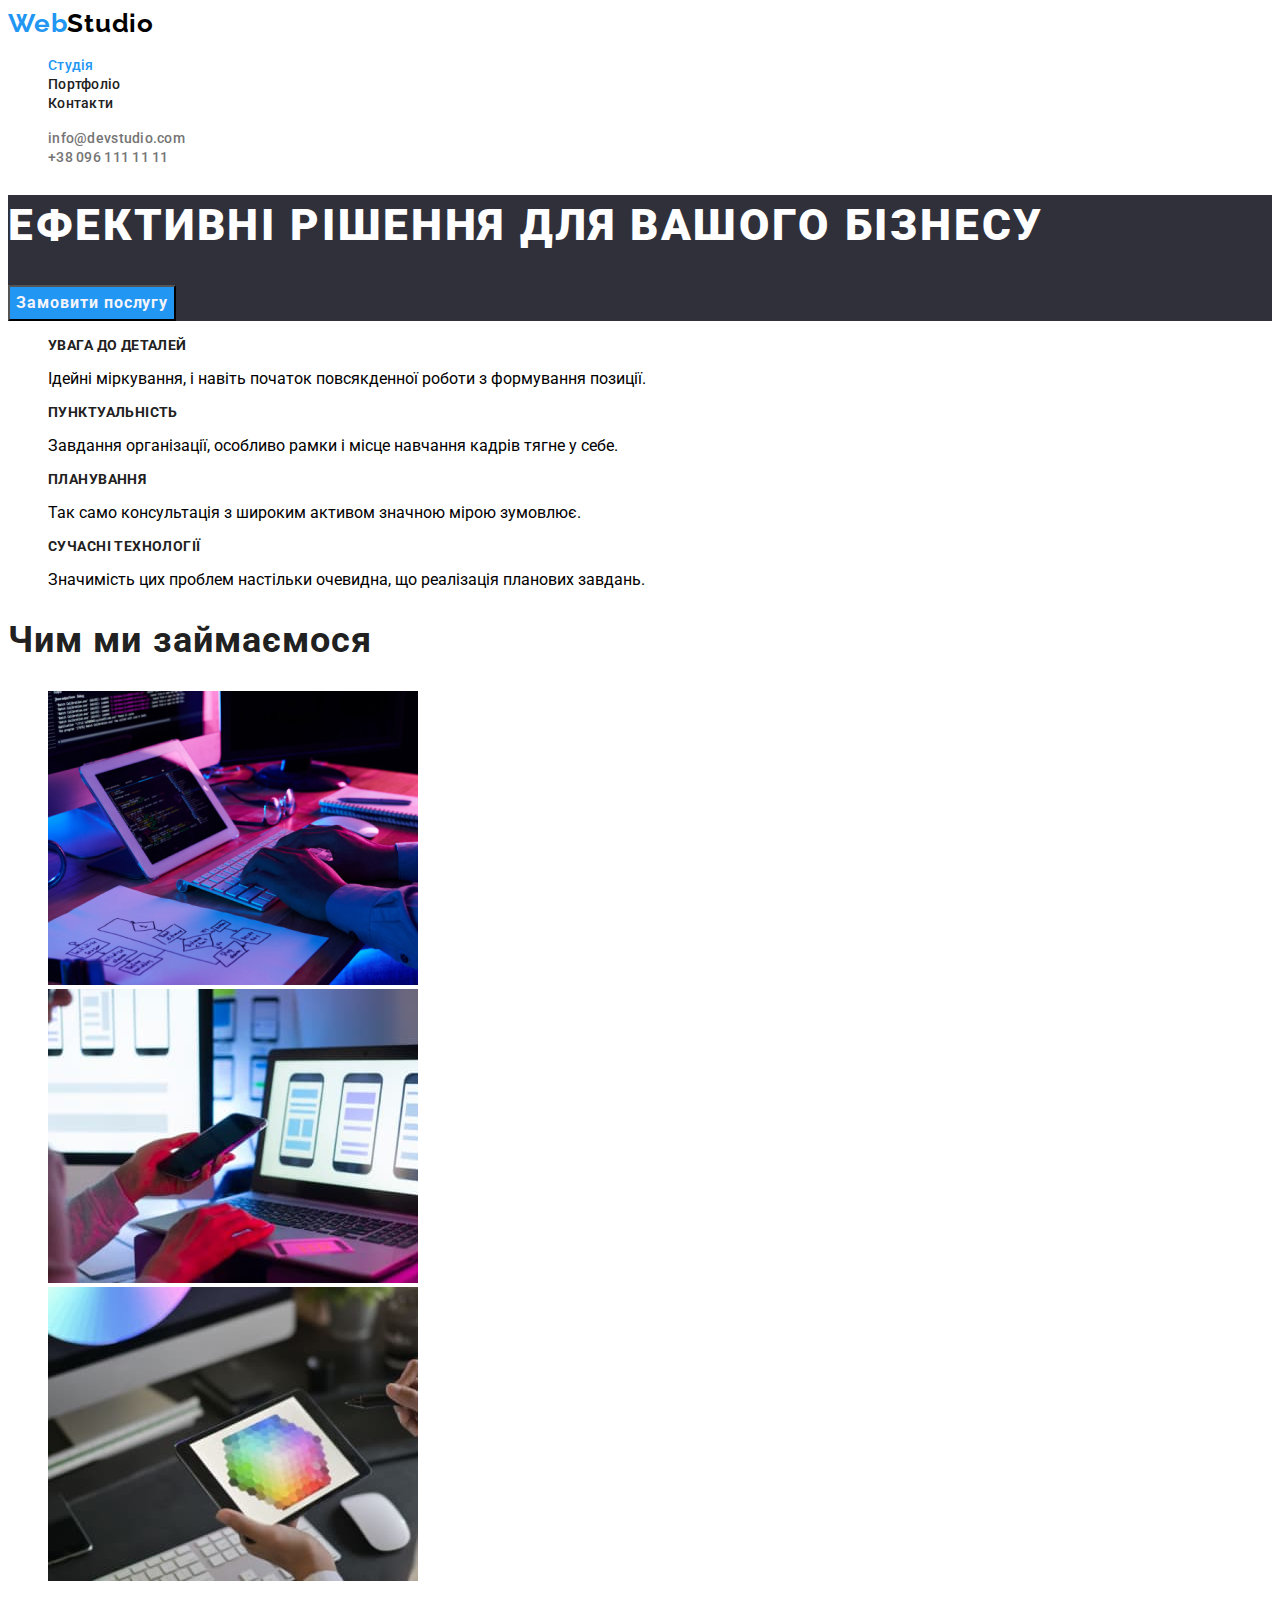
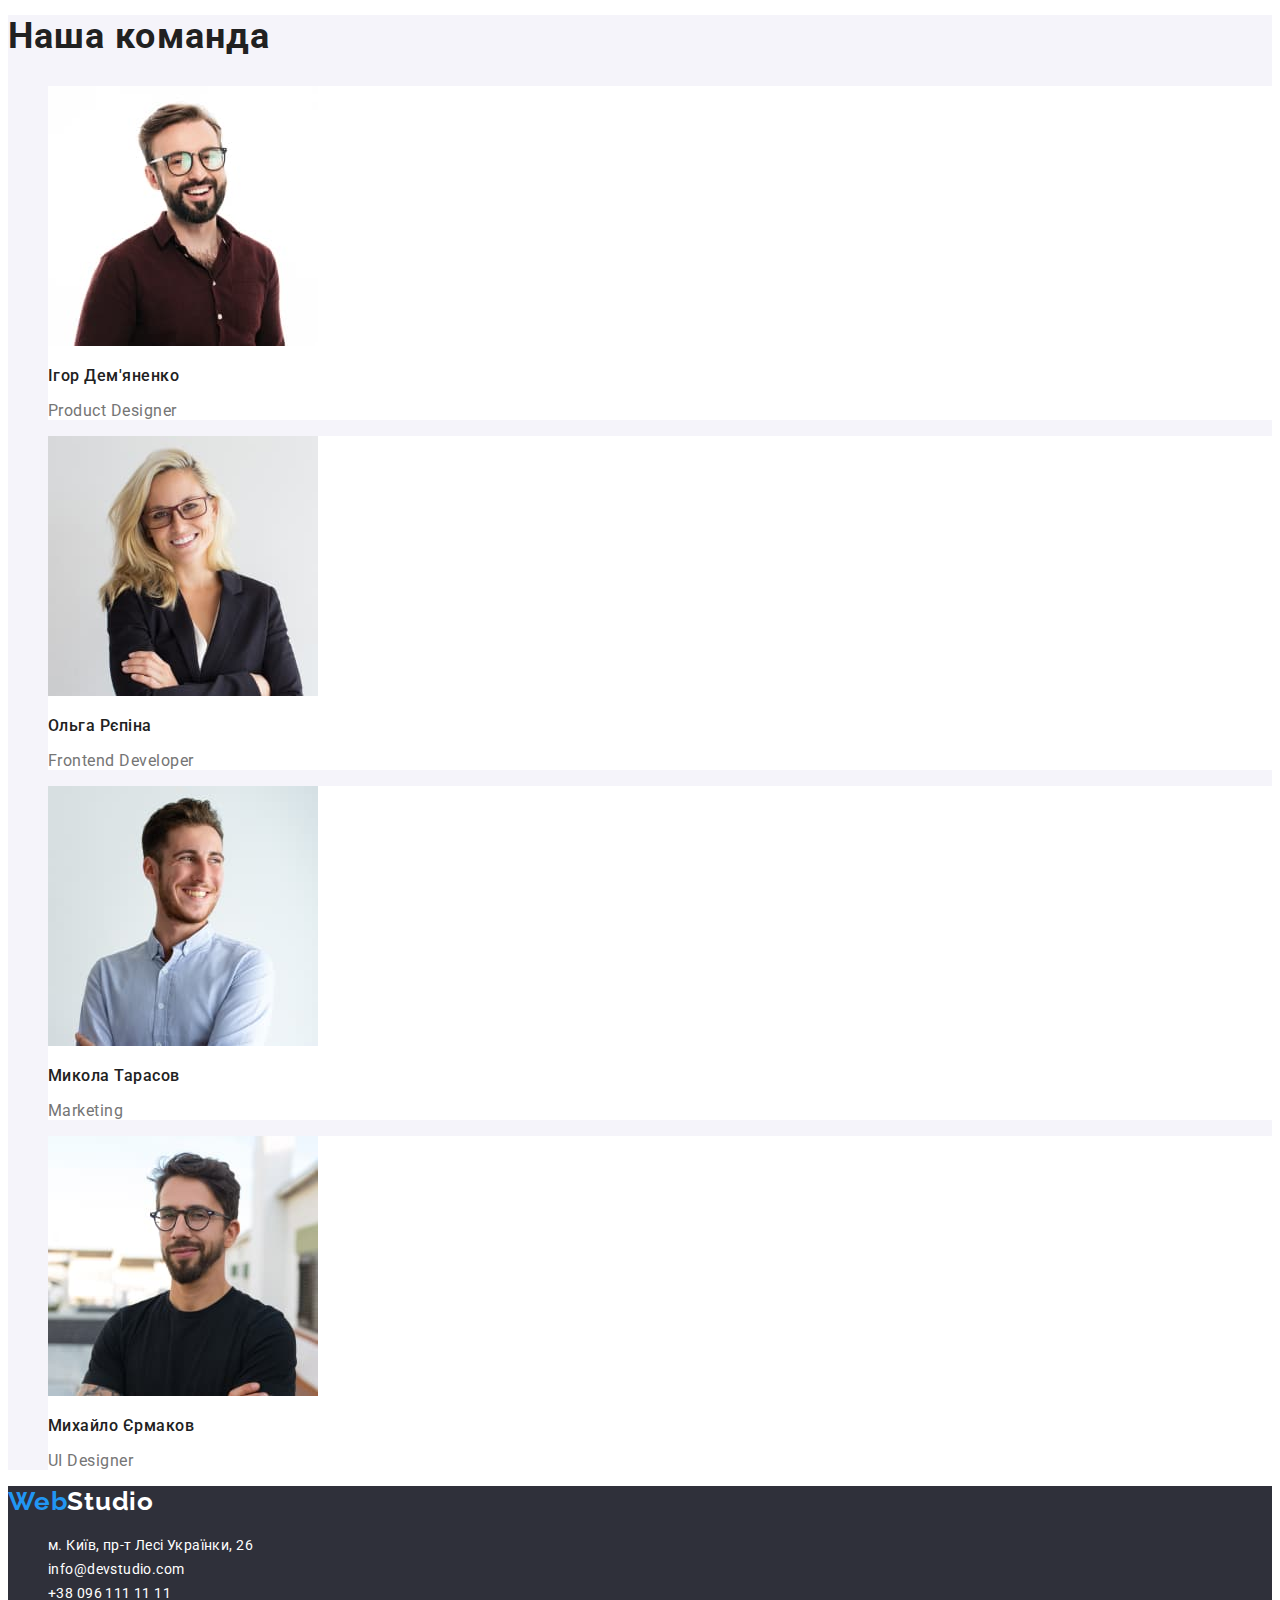
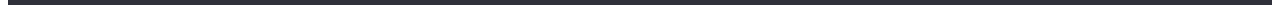
<file: index.html>
<!DOCTYPE html>
<html lang="uk">
<head>
  <meta charset="UTF-8">
  <meta http-equiv="X-UA-Compatible" content="IE=edge">
  <meta name="viewport" content="width=device-width, initial-scale=1.0">
  <title>Document</title>
  <link rel="preconnect" href="https://fonts.googleapis.com">
  <link rel="preconnect" href="https://fonts.gstatic.com" crossorigin>
  <link href="https://fonts.googleapis.com/css2?family=Oleo+Script&family=Raleway:wght@700&family=Roboto:wght@400;500;700;900&display=swap" rel="stylesheet">
  <link rel="stylesheet" href="./css/styles.css">
  
</head>
<body>
<header>
  <nav>
    <a lang="en" class="logo" href="./index.html"><span class="logo-accent">Web</span><span
        class="logo-accent-second">Studio</span></a>
    <ul class=" site-nav list">
    <li><a href="./index.html" class="link current">Студія</a></li>
    <li><a href="./portfolio.html" class="link">Портфоліо</a></li>
    <li><a href="#" class="link">Контакти</a></li>
    </ul>
  </nav>
   <ul class="site-nav list">
  
       <li><a href="" class="link-contact">info@devstudio.com</a></li>
       <li> <a href="" class="link-contact">+38 096 111 11 11</a></li>
  </ul>

</header>
<main>
  <section class="hero">
    <h1 class="hero-title">Ефективні рішення для вашого бізнесу</h1>
    <button type="button" class="primary-button">Замовити послугу</button>
  </section>
  <section class="section">
    <h2 class="visually-hidden">Наші переваги</h2>
    <ul class="list">
      <li>
        <h3 class="list-of">УВАГА ДО ДЕТАЛЕЙ</h3>
        <p>Ідейні міркування, і навіть початок повсякденної роботи з формування позиції.</p>
      </li>
      <li>
        <h3 class="list-of">ПУНКТУАЛЬНІСТЬ</h3>
        <p>Завдання організації, особливо рамки і місце навчання кадрів тягне у себе.</p>
      </li>
      <li>
        <h3 class="list-of">ПЛАНУВАННЯ</h3>
        <p>Так само консультація з широким активом значною мірою зумовлює.</p>
      </li>
      <li>
        <h3 class="list-of">СУЧАСНІ ТЕХНОЛОГІЇ</h3>
        <p>Значимість цих проблем настільки очевидна, що реалізація планових завдань.</p>
      </li>
    </ul>
  </section>
  <section class="section">
    <h2 class="section-occupation">Чим ми займаємося</h2>
    <ul class="list">
      <li >
        <img src="./images/box1.jpg" alt="людина працює за комп'ютером" width="370" height="294">
      </li>
      <li>
        <img src="./images/box2.jpg" alt="людина створює версію сайту для телефону" width="370" height="294"> 
      </li>
      <li>
        <img src="./images/box3.jpg" alt="людина обирає колір зпалітри кольорів" width="370" height="294">
      </li>
    </ul>
  </section>
  <section class="section-members">
    <h2 class="our-team">Наша команда</h2>
    <ul class="list-members">
      <li class="member">
       <img src="./images/img1.jpg" alt="усміхнений хлопець в окулярах, в бордовій сорочці" width="270" height="260" >
       <h3 class="member-name">Ігор Дем'яненко</h3> <p class="position">Product Designer</p>
      </li>
      <li class="member">
        <img src="./images/img2.jpg" alt="усміхнена жінка в чорному жакеті" width="270" height="260">
        <h3 class="member-name">Ольга Рєпіна</h3> 
        <p class="position">Frontend Developer</p>
      </li>
      <li class="member">
        <img src="./images/img3.jpg" alt="молодий чоловік в блакитній сорочці" width="270" height="260">
        <h3 class="member-name">Микола Тарасов</h3> <p class="position">Marketing</p>
      </li>
      <li class="member">
        <img src="./images/img4.jpg" alt="усміхнений чоловік в чорній футболці" width="270" height="260">
        <h3 class="member-name">Михайло Єрмаков</h3> <p class="position">UI Designer</p>
      </li>
    </ul>
  </section>
</main>
<footer class="footer">
  <a lang="en" class="logo-footer" href="./index.html"><span class="logo-footer-accent">Web</span><span class="logo-footer-accent-second">Studio</span></a>
  <address class="address">
    <ul class="footer-list">
      <li> <a href="https://goo.gl/maps/9u5cawYjL2fReU3x6"  target="_blank" rel="noopener noreferrer nofollow" class="contact"> м. Київ, пр-т Лесі Українки, 26</a> </li>
      <li><a href="#" class="contact">info@devstudio.com</a></li>
      <li><a href="#" class="contact">+38 096 111 11 11</a></li>
    </ul>
  </address>
</footer>
</body>
</html>
</file>
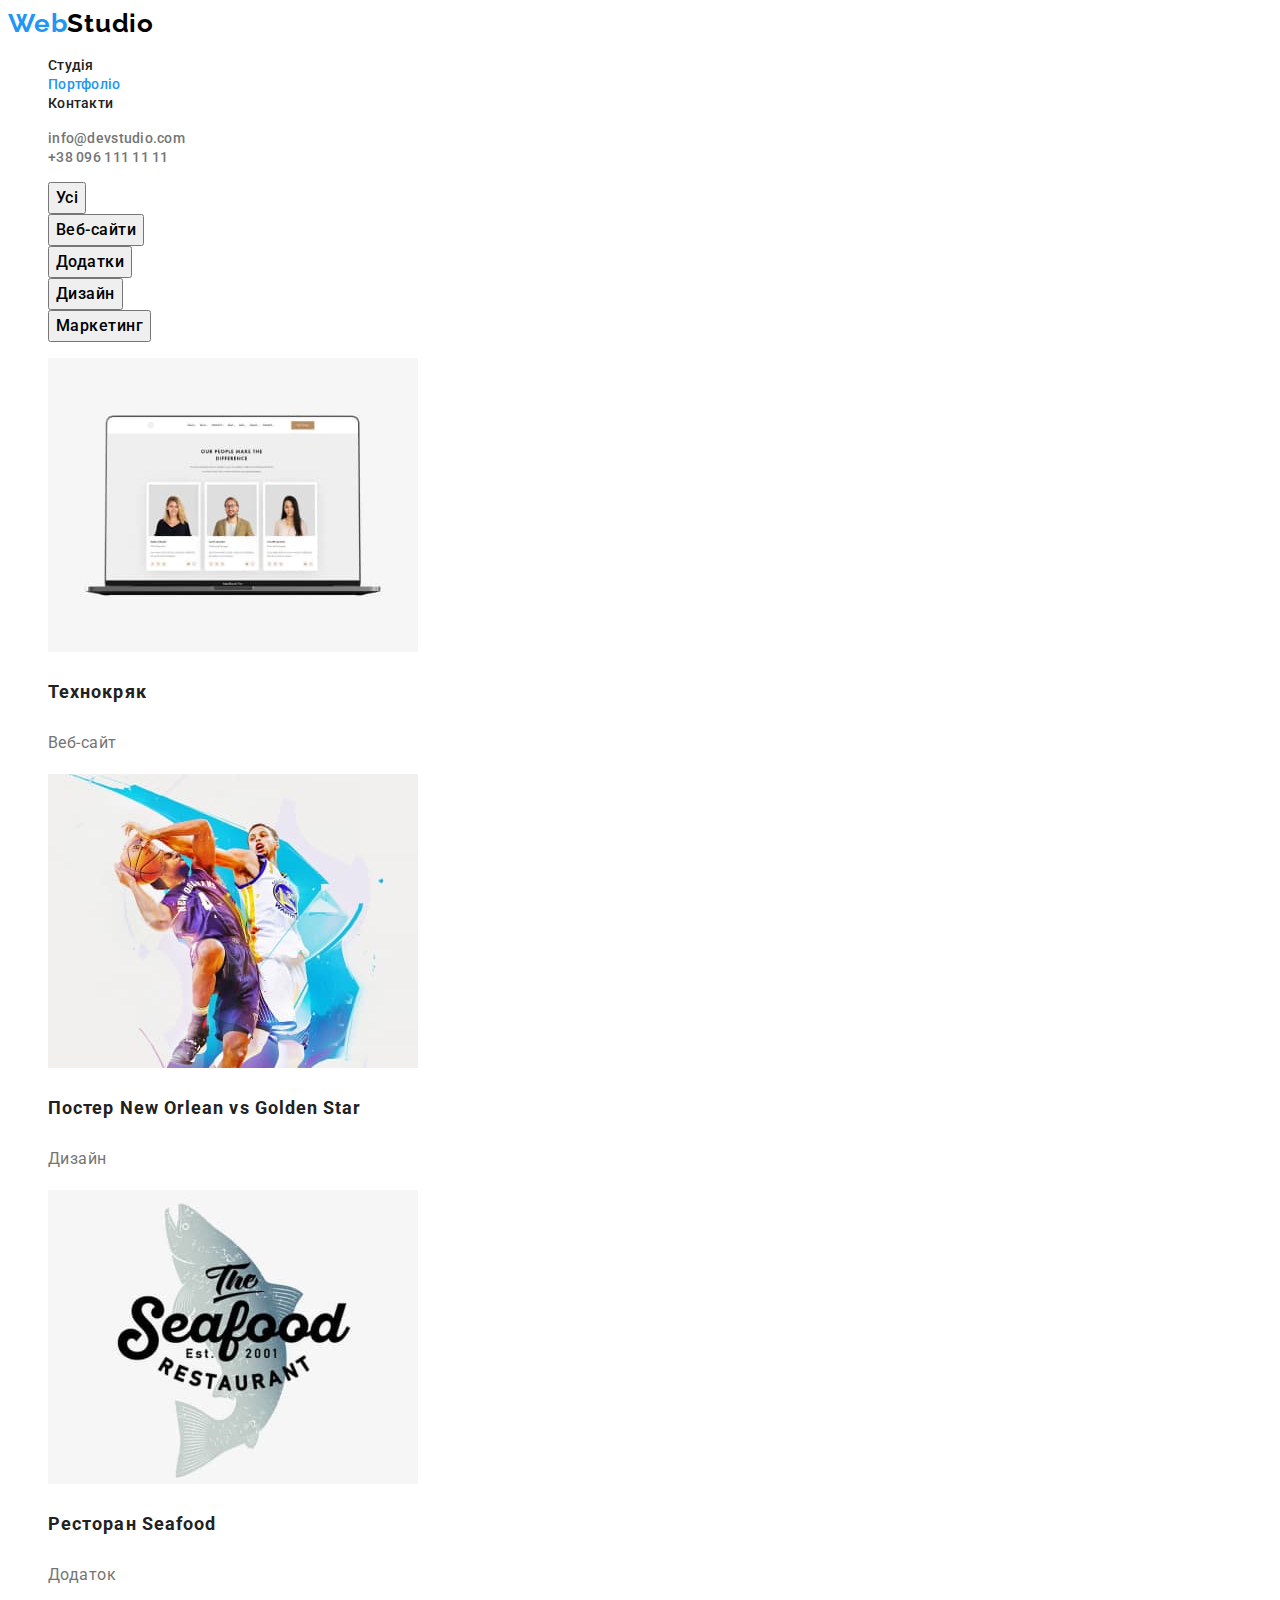
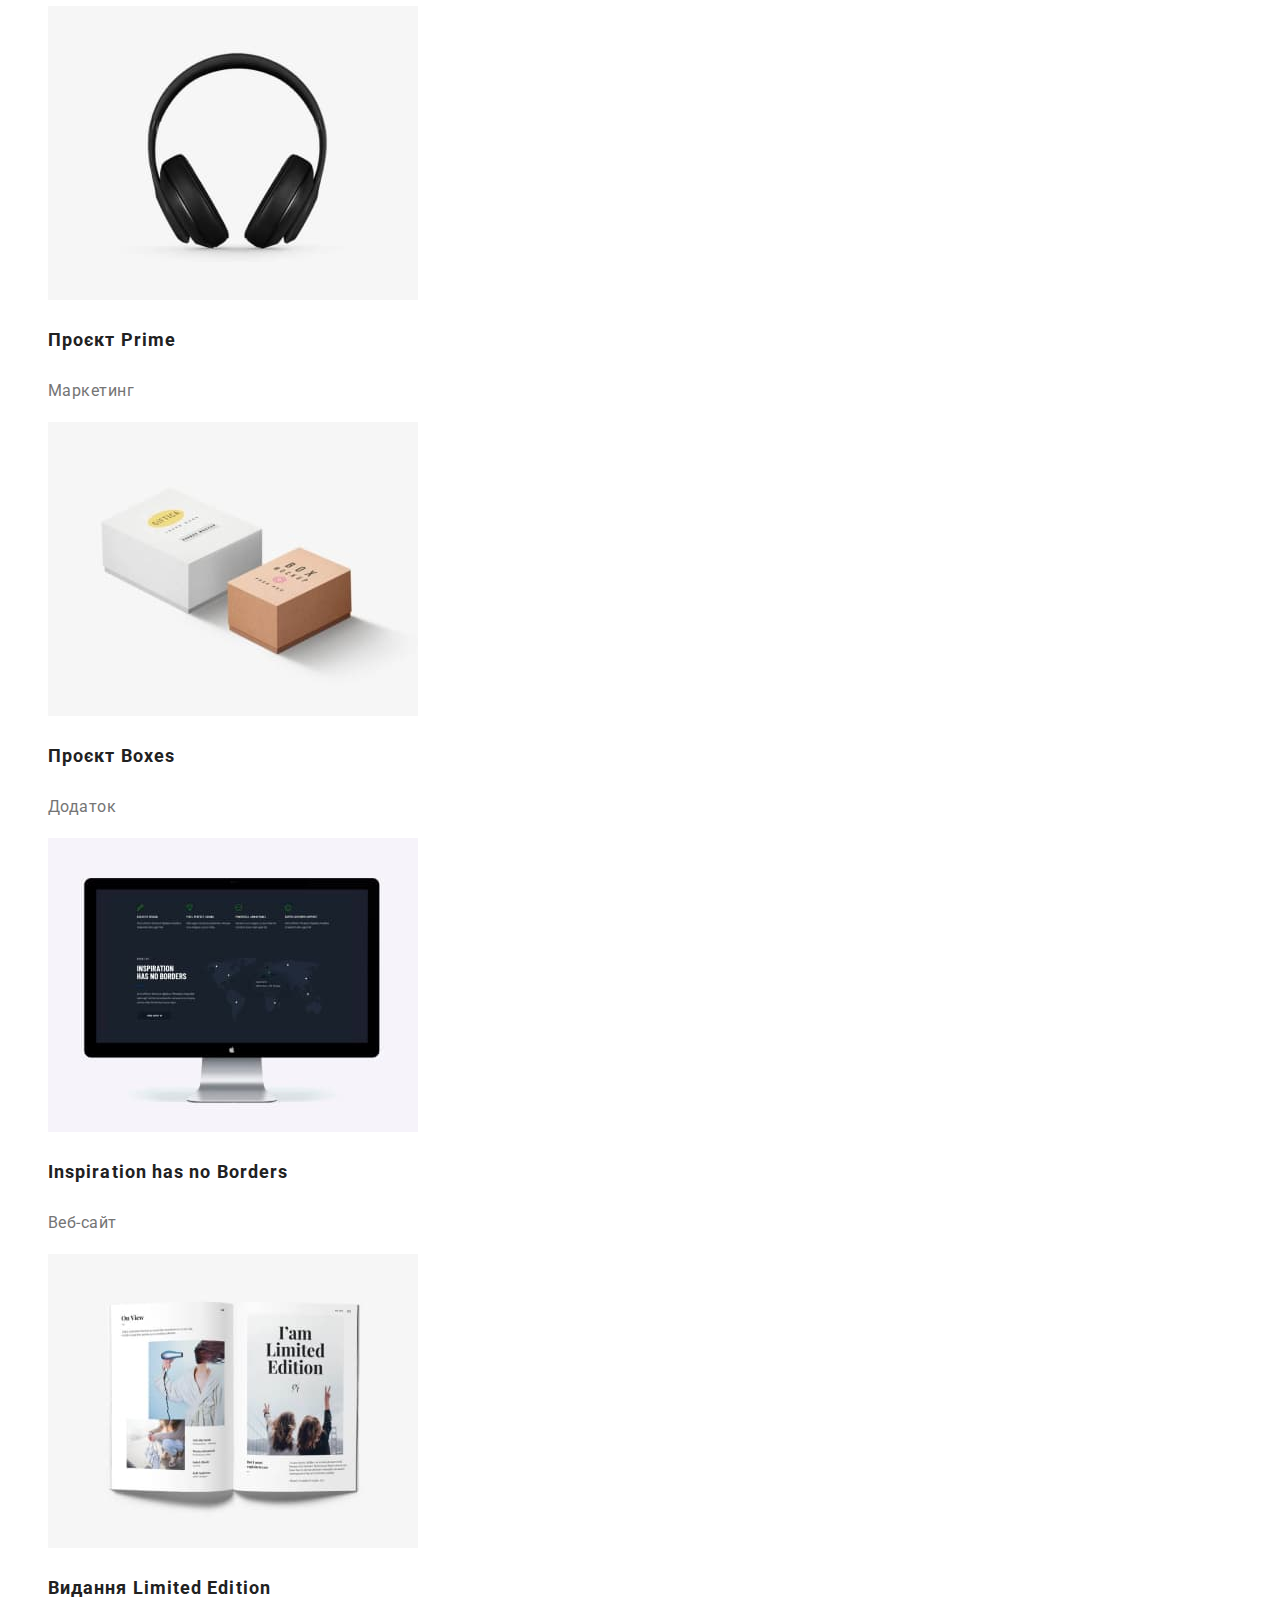
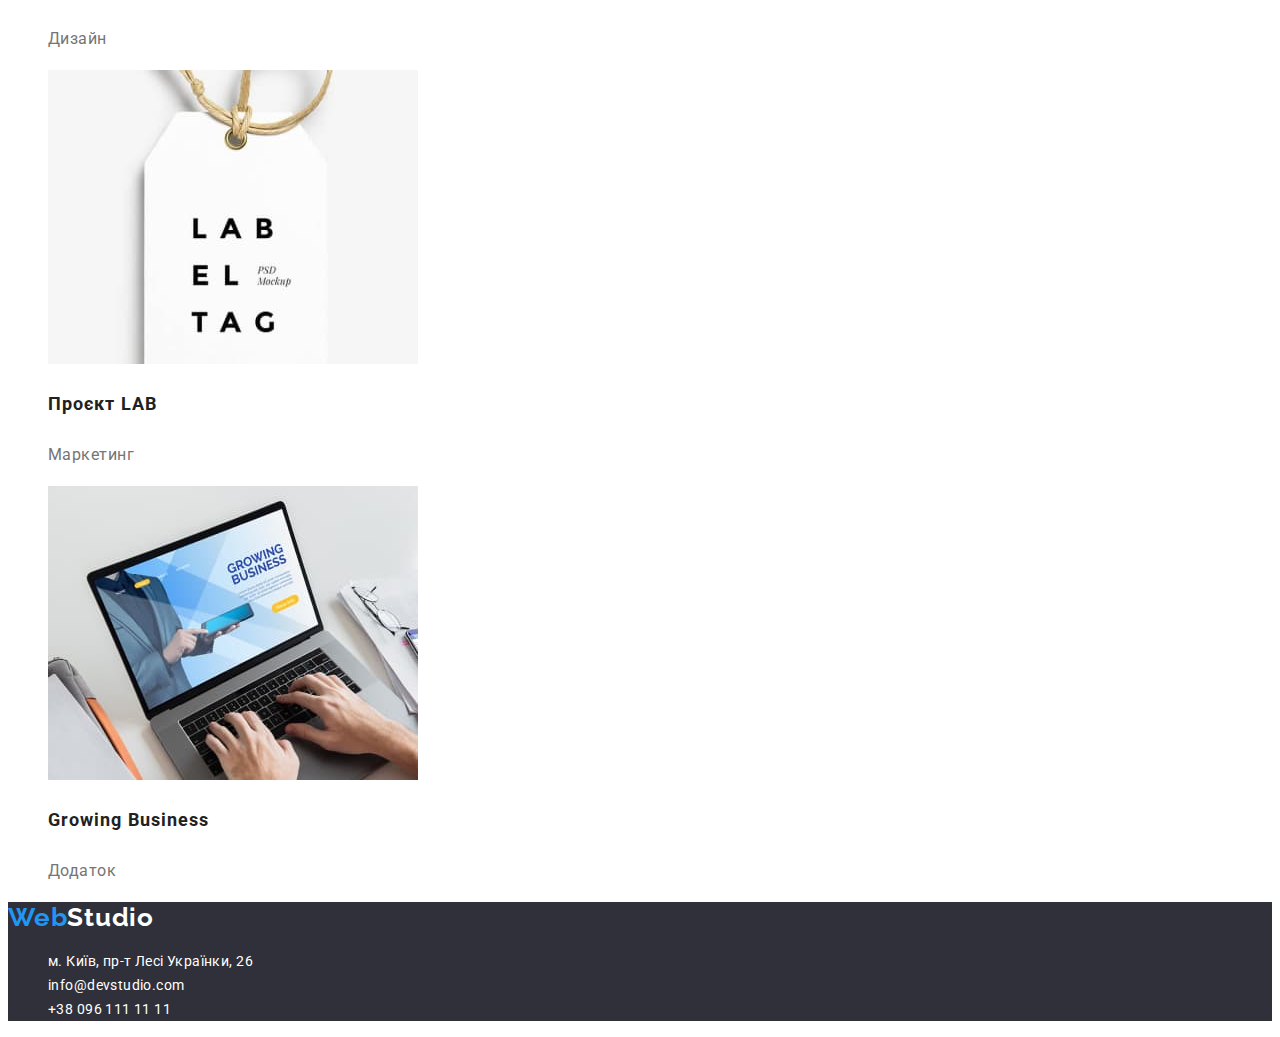
<file: portfolio.html>
<!DOCTYPE html>
<html lang="uk">
<head>
  <meta charset="UTF-8">
  <meta http-equiv="X-UA-Compatible" content="IE=edge">
  <meta name="viewport" content="width=device-width, initial-scale=1.0">
  <title>Document</title>
  <link rel="preconnect" href="https://fonts.googleapis.com">
  <link rel="preconnect" href="https://fonts.gstatic.com" crossorigin>
  <link href="https://fonts.googleapis.com/css2?family=Oleo+Script&family=Raleway:wght@700&family=Roboto:wght@400;500;700;900&display=swap" rel="stylesheet">
  <link rel="stylesheet" href="./css/styles.css">
</head>
<body>
<header>
  <nav>
    <a lang="en" class="logo" href="./index.html"><span class="logo-accent">Web</span><span
        class="logo-accent-second">Studio</span></a>
    <ul class=" site-nav list">
      <li><a href="./index.html" class="link">Студія</a></li>
      <li><a href="./portfolio.html" class="link current">Портфоліо</a></li>
      <li><a href="#" class="link">Контакти</a></li>
    </ul>
  </nav>
  <ul class="site-nav list">

    <li><a href="" class="link-contact">info@devstudio.com</a></li>
    <li> <a href="" class="link-contact">+38 096 111 11 11</a></li>
  </ul>

</header>
<main>
  <section class="hero-portfolio">
    <h1 class="visually-hidden">Наші роботи</h1>
    <ul class="list">
      <li> <button type="button" class="button">Усі</button></li>
      <li> <button type="button" class="button">Веб-сайти</button></li>
      <li> <button type="button" class="button">Додатки</button></li>
      <li> <button type="button" class="button">Дизайн</button></li>
      <li> <button type="button" class="button">Маркетинг</button></li>
    </ul>
    <h2 class="visually-hidden">Зразки проєктів</h2>
    <ul class="project-list">
      <li>
       <img src="./images/pj1.jpg" alt="відкритий веб-сайт на екрані ноутбука" width="370" height="294">
       <h3 class="project-name">Технокряк</h3>
       <p class="project-type">Веб-сайт</p>
      </li>
      <li>
        <img src="./images/pj2.jpg" alt="два баскетболісти грають баскетбол" width="370" height="294">
        <h3 class="project-name">Постер New Orlean vs Golden Star</h3>
        <p class="project-type">Дизайн</p>
      </li>
      <li>
       <img src="./images/pj3.jpg" alt="логотип ресторану" width="370" height="294">
       <h3 class="project-name">Ресторан Seafood</h3>
       <p class="project-type">Додаток</p>
      </li>
      <li>
       <img src="./images/pj4.jpg" alt="чорні великі навушники для прослуховування музики" width="370" height="294">
       <h3 class="project-name">Проєкт Prime</h3>
       <p class="project-type">Маркетинг</p>
      </li>
      <li>
       <img src="./images/pj5.jpg" alt="дві коробки" width="370" height="294">
       <h3 class="project-name">Проєкт Boxes</h3>
       <p class="project-type">Додаток</p>
      </li>
      <li>
       <img src="./images/pj6.jpg" alt="монітор комп'ютера" width="370" height="294">
       <h3 class="project-name">Inspiration has no Borders</h3>
       <p class="project-type">Веб-сайт</p>
      </li>
      <li>
        <img src="./images/pj7.jpg" alt="розкритий глянцевий журнал" width="370" height="294">
       <h3 class="project-name">Видання Limited Edition</h3>
       <p class="project-type">Дизайн</p>
      </li>
      <li>
       <img src="./images/pj8.jpg" alt="бірка" width="370" height="294">
       <h3 class="project-name">Проєкт LAB</h3>
       <p class="project-type">Маркетинг</p>
      </li>
      <li>
       <img src="./images/pj9.jpg" alt="робота за ноутбуком" width="370" height="294">
       <h3 class="project-name">Growing Business</h3>
       <p class="project-type">Додаток</p>
      </li>
    </ul>
  </section>
</main>
<footer class="footer">
  <a lang="en" class="logo-footer" href="./index.html"><span class="logo-footer-accent">Web</span><span
      class="logo-footer-accent-second">Studio</span></a>
  <address class="address">
    <ul class="footer-list">
      <li> <a href="https://goo.gl/maps/9u5cawYjL2fReU3x6" target="_blank" rel="noopener noreferrer nofollow"
          class="contact"> м. Київ, пр-т Лесі Українки, 26</a> </li>
      <li><a href="#" class="contact">info@devstudio.com</a></li>
      <li><a href="#" class="contact"> +38 096 111 11 11 </a></li>
    </ul>
  </address>
</footer>
</body>
</html>
</file>
<file: css/styles.css>
:root{
  --primary-text-color:#757575;
  --title-text-color: #212121;
  --accent-color: #2196f3;
  --primary-background-color:#ffffff;
  --background-color: #f5f4fa;
  --text-color:#ffffff;


}

body{
  background-color: var(--primary-background-color)
  color: var(--primary-text-color);
  font-family: "Roboto" , sans-serif
}

/*Хедер*/
.logo{
  text-decoration: none;
}
.logo-accent{
  color:var(--accent-color);
  font-family: "Raleway" , sans-serif;
  font-weight: 700;
  font-size: 26px;
  line-height: 31px;
  letter-spacing: 0.03em;
}
.logo-accent-second{
  color:#000000;
  font-family: "Raleway" , sans-serif;
  font-weight: 700;
  font-size: 26px;
  line-height: 31px;
  letter-spacing: 0.03em;
}
.list{
  list-style: none;
  background-color: var(--primary-background-color);
}
/*site-nav list*/
.site-nav .link{
  color: var(--title-text-color);
  font-family: "Roboto";
  font-weight: 500;
  font-size: 14px;
  line-height: 16px;
  letter-spacing: 0.02em;
  text-decoration: none;
}
.site-nav .link:hover, 
.site-nav .link:focus{
  color: var(--accent-color);
}
.site-nav .link.current{
  color: var(--accent-color);
}
.link-contact{
  color: var(--primary-text-color);
  font-family: "Roboto";
  font-weight: 500;
  font-size: 14px;
  line-height: 16px;
  letter-spacing: 0.02em;
  text-decoration: none;
}
.site-nav .link-contact:hover,
.site-nav .link-contact:focus{
  color: var(--accent-color);
}
/*Main*/
.hero{
  background-color: #2F303A;
}
.hero-title{
  color: var(--text-color);
  font-family: "Roboto";
  font-weight: 900;
  font-size: 44px;
  line-height: 60px;  
  letter-spacing: 0.06em;
  text-transform: uppercase;
}
.primary-button{
  color: var(--background-color);
  background-color: var(--accent-color);
  font-family: "Roboto";
  font-weight: 700;
  font-size: 16px;
  line-height: 30px;
  letter-spacing: 0.06em;
  cursor: pointer;
}
.primary-button:hover,
.primary-button:focus {
  color: var(--background-color);
  background-color: #188ce8;
}
.visually-hidden {
  position: absolute;
  white-space: nowrap;
  width: 1px;
  height: 1px;
  overflow: hidden;
  border: 0;
  padding: 0;
  clip: rect(0 0 0 0);
  clip-path: inset(50%);
  margin: -1px;
}
.list-of{
  color: var(--title-text-color);
  background-color: var(--primary-background-color);
  font-family: "Roboto";
  font-weight: 700;
  font-size: 14px;
  line-height: 16px;
  letter-spacing: 0.03em;
  text-transform: uppercase
}
.section-occupation{
  color:var(--title-text-color);
  font-family: "Roboto";
  font-weight: 700;
  font-size: 36px;
  line-height: 42px;
  letter-spacing: 0.03em;
}
.section-members{
  background-color: var(--background-color);
}
.our-team{
  color: var(--title-text-color);
  font-family: "Roboto";
  font-weight: 700;
  font-size: 36px;
  line-height: 42px;
  letter-spacing: 0.03em;
}
.list-members{
  list-style: none;
}
.member{
    background-color: var(--primary-background-color);
}
.member-name{
  color: var(--title-text-color);
  font-family: "Roboto";
  font-weight: 500;
  font-size: 16px;
  line-height: 19px;
  letter-spacing: 0.03em;
}
.position{
  color:var(--primary-text-color);
  font-family: "Roboto";
  font-weight: 400;
  font-size: 16px;
  line-height: 19px;
  letter-spacing: 0.03em;
}
/*Футер*/
.footer{
  background-color: #2F303A;
}
.logo-footer{
  text-decoration: none;
}
.logo-footer-accent{
  color: var(--accent-color);
  font-family: "Raleway", sans-serif;
  font-weight: 700;
  font-size: 26px;
  line-height: 31px;
  letter-spacing: 0.03em;

}
.logo-footer-accent-second{
  color: var(--text-color);
  font-family: "Raleway", sans-serif;
  font-weight: 700;
  font-size: 26px;
  line-height: 31px;
  letter-spacing: 0.03em;
}
.address{
  font-style: normal;
}
.footer-list{
  list-style: none;
}
.contact{
  color: var(--text-color);
  font-family: "Roboto";
  font-weight: 400;
  font-size: 14px;
  line-height: 24px;
  letter-spacing: 0.03em;
  text-decoration: none;
}
.contact:hover,
.contact:focus{
  color: var(--accent-color)
}
.contact-rgba{
  color: rgba(255, 255, 255, 0.6);
}
.hero-portfolio{
  list-style: none;
  background-color: var(--primary-background-color);
}
.hero-title-portfolio{
 color: var(--title-text-color);
 background-color: var(--primary-background-color)
}
.button{
  font-family: "Roboto";
  cursor: pointer;
  font-weight: 500;
  font-size: 16px;
  line-height: 26px;
  letter-spacing: 0.03em;
}
.button:hover,
.button:focus{
  background-color: var(--accent-color);
  color: var(--text-color);
}
/*projects*/
.project-list{
  list-style: none;
}
.project-name{
  color: var(--title-text-color);
  font-family: "Roboto";
  font-weight: 700;
  font-size: 18px;
  line-height: 36px;
  letter-spacing: 0.06em;
}
.project-type{
  color: var(--primary-text-color);
  font-family: "Roboto";
  font-weight: 400;
  font-size: 16px;
  line-height: 30px;
  letter-spacing: 0.03em;
}
</file>
